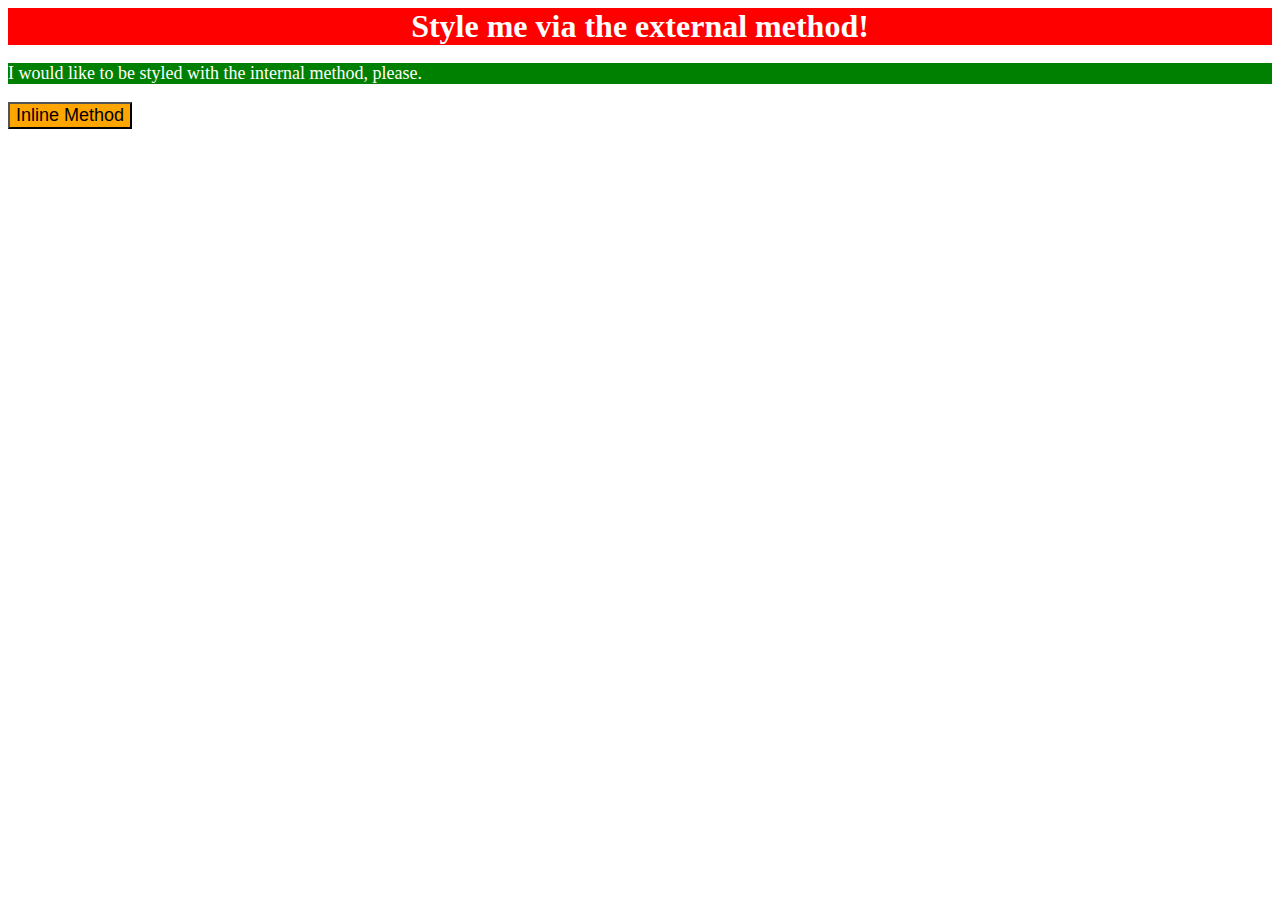
<file: foundations/01-css-methods/index.html>
<!DOCTYPE html>
<html lang="en">
  <head>
    <meta charset="UTF-8">
    <meta http-equiv="X-UA-Compatible" content="IE=edge">
    <meta name="viewport" content="width=device-width, initial-scale=1.0">
    <title>Methods for Adding CSS</title>
    <link rel="stylesheet" href="external.css">

    <style>
      p {
        color: white;
        background-color: green;
        font-size: 18px;    
      }
    </style>

  </head>
  <body>
    <div>Style me via the external method!</div>

    <p>I would like to be styled with the internal method, please.</p>

    <button style="font-size: 18px; background-color: orange; ">Inline Method</button>
  </body>
</html>
</file>
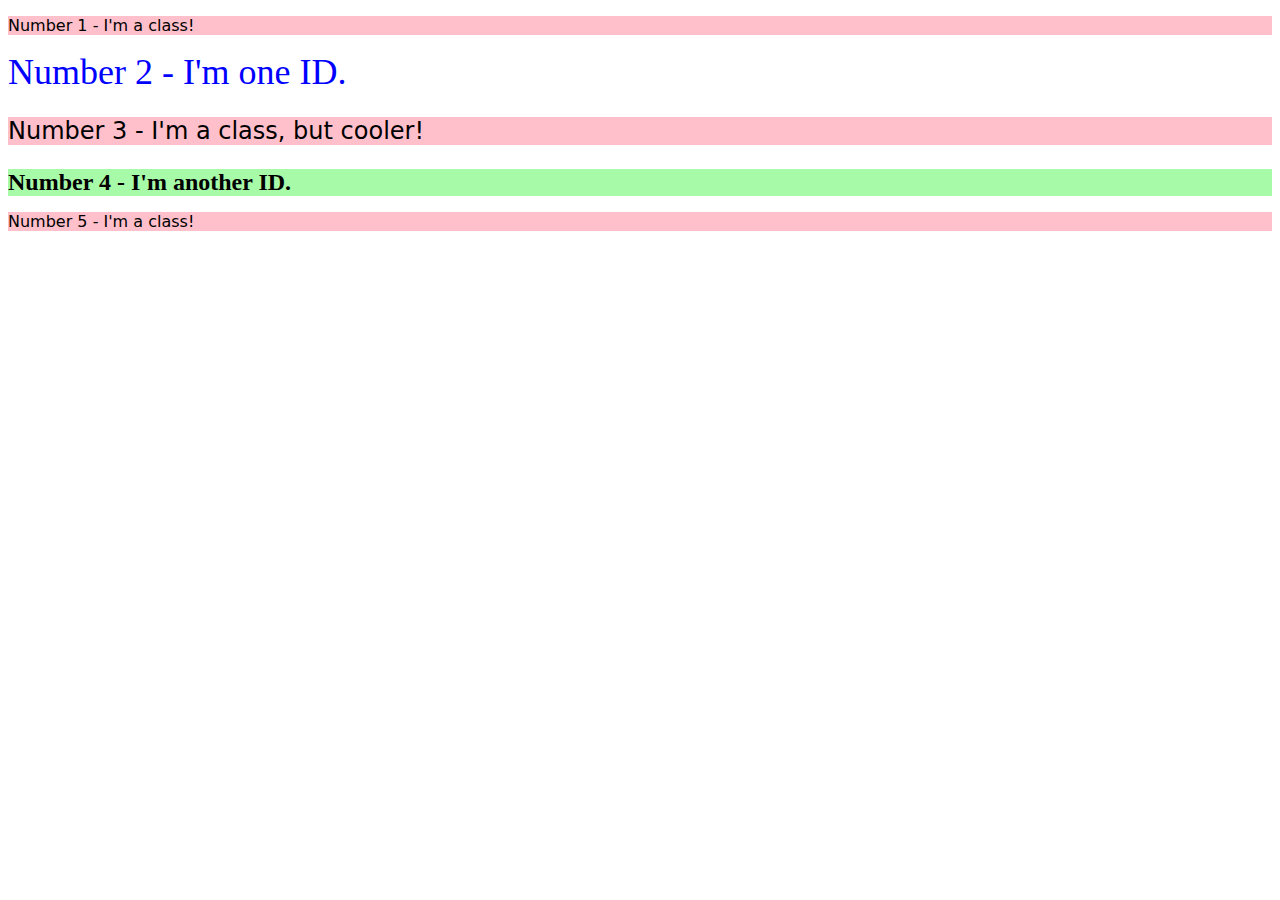
<file: foundations/02-class-id-selectors/index.html>
<!DOCTYPE html>
<html lang="en">
  <head>
    <meta charset="UTF-8">
    <meta http-equiv="X-UA-Compatible" content="IE=edge">
    <meta name="viewport" content="width=device-width, initial-scale=1.0">
    <title>Class and ID Selectors</title>
    <link rel="stylesheet" href="style.css">
  </head>
  <body>
    <p class="odd"> Number 1 - I'm a class!</p>   
    <div id="an-id">Number 2 - I'm one ID.</div>    
    <p class="odd odder">Number 3 - I'm a class, but cooler!</p>    
    <div id="another-id">Number 4 - I'm another ID.</div>
    <p class="odd">Number 5 - I'm a class!</p>
  </body>
</html>
</file>
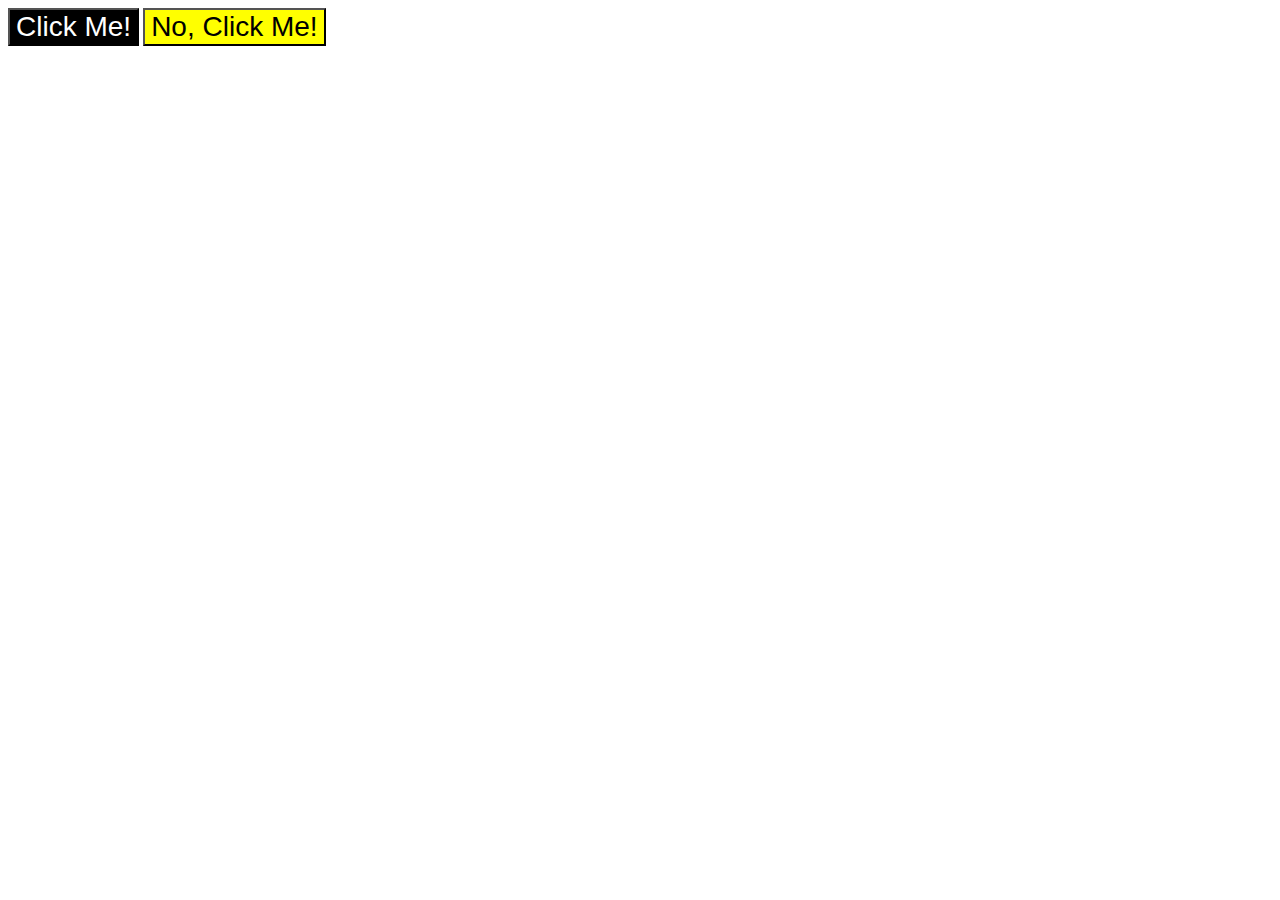
<file: foundations/03-grouping-selectors/index.html>
<!DOCTYPE html>
<html lang="en">
  <head>
    <meta charset="UTF-8">
    <meta http-equiv="X-UA-Compatible" content="IE=edge">
    <meta name="viewport" content="width=device-width, initial-scale=1.0">
    <title>Grouping Selectors</title>
    <link rel="stylesheet" href="style.css">
  </head>
  <body>
    <button class="black">Click Me!</button>
    <button class="yellow">No, Click Me!</button>
  </body>
</html>
</file>
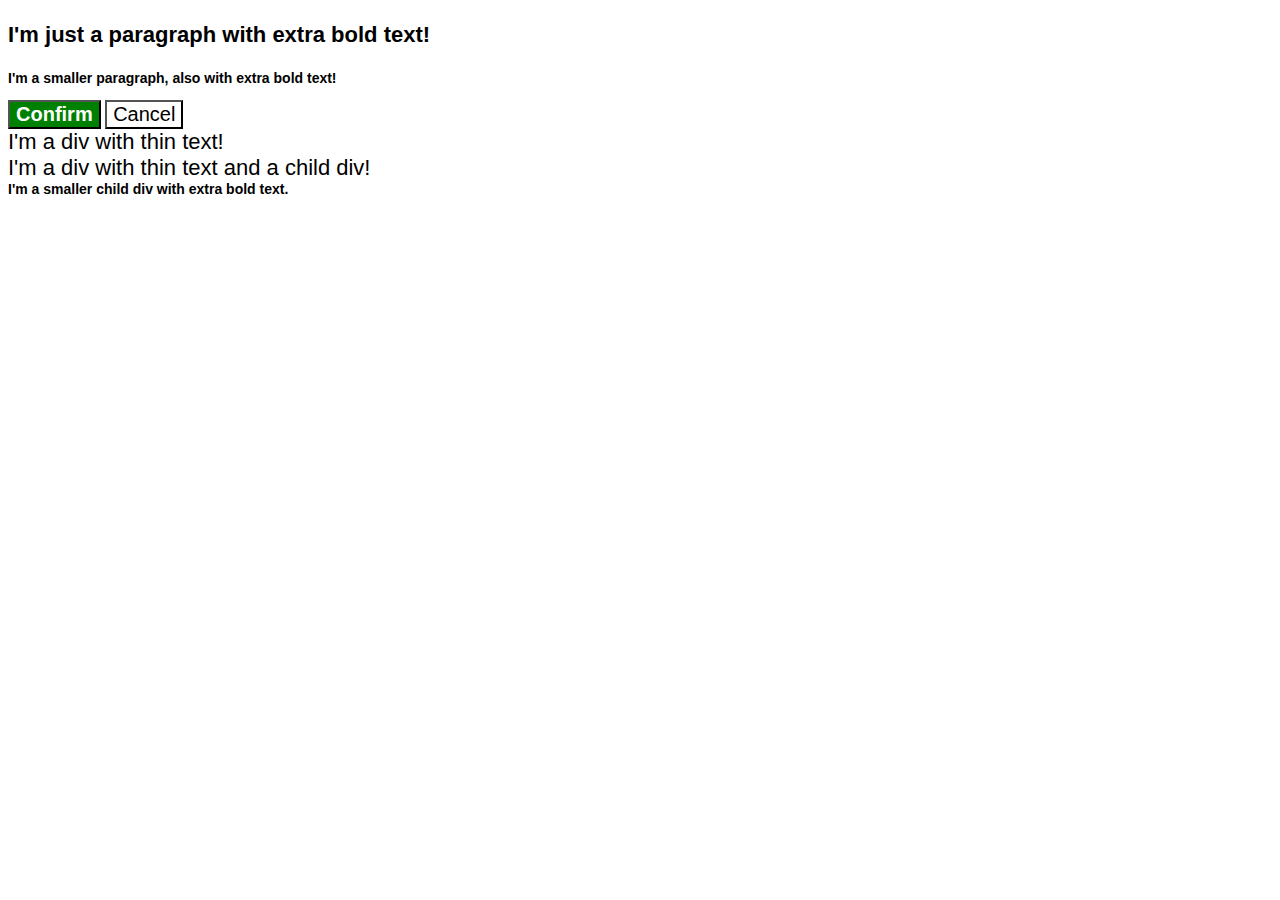
<file: foundations/06-cascade-fix/index.html>
<!DOCTYPE html>
<html lang="en">
  <head>
    <meta charset="UTF-8">
    <meta http-equiv="X-UA-Compatible" content="IE=edge">
    <meta name="viewport" content="width=device-width, initial-scale=1.0">
    <title>Fix the Cascade</title>
    <link rel="stylesheet" href="style.css">
  </head>
  
  <body>
    <p class="para">I'm just a paragraph with extra bold text!</p>
    <p class="para small-para">I'm a smaller paragraph, also with extra bold text!</p>

    <button id="confirm-button" class="button confirm">Confirm</button>
    <button id="cancel-button" class="button cancel">Cancel</button>

    <div class="text">I'm a div with thin text!</div>
    <div class="text">I'm a div with thin text and a child div!
      <div class="text child">I'm a smaller child div with extra bold text.</div>
    </div>
  </body>
</html>
</file>
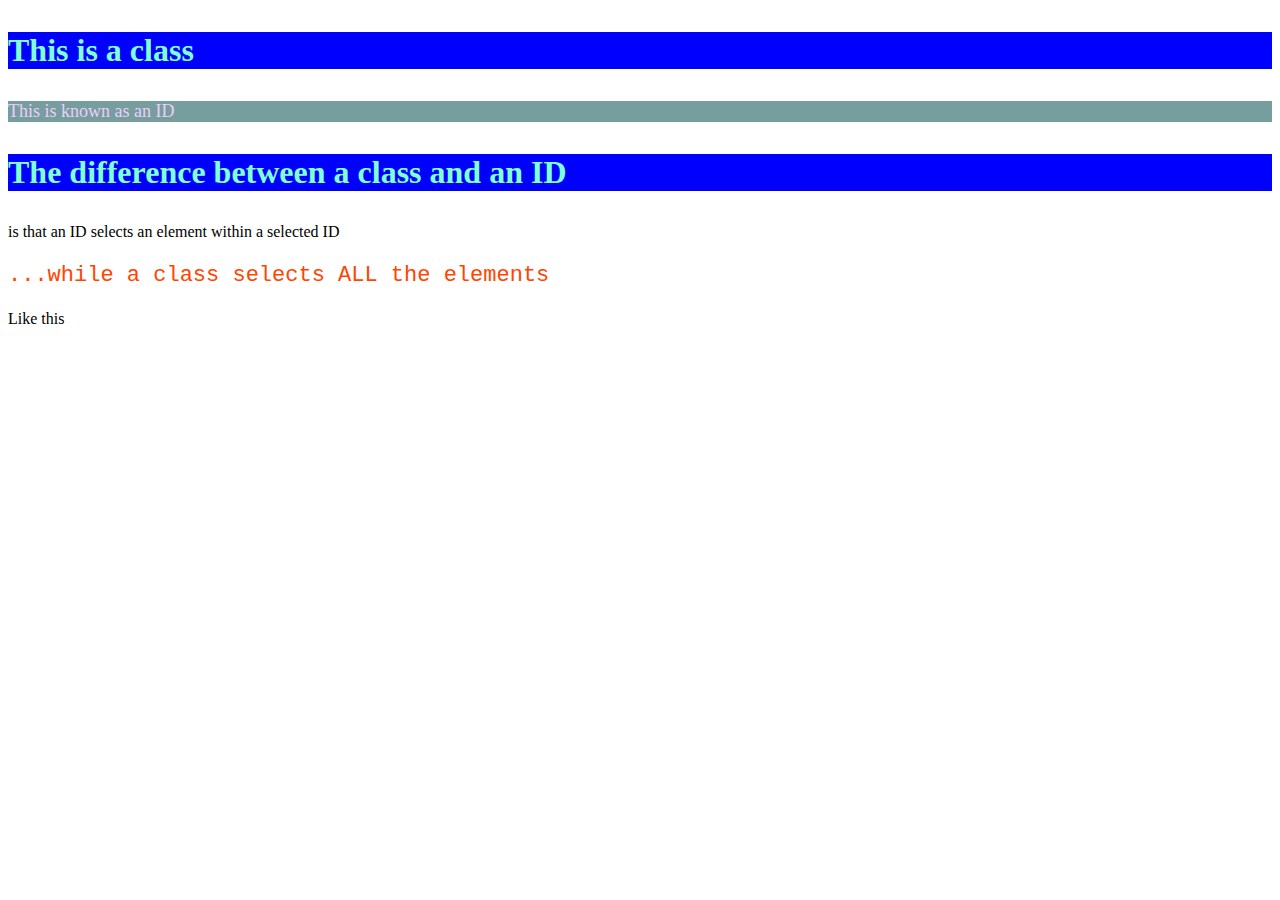
<file: foundations/practice/prac_html2.html>
<!DOCTYPE html>
<html lang="en">
<head>
  <meta charset="UTF-8">
  <meta http-equiv="X-UA-Compatible" content="IE=edge">
  <meta name="viewport" content="width=device-width, initial-scale=1.0">
  <title>Practice HTML and CSS sheet, pt 2</title>
  <link rel="stylesheet" href="prac_css2.css">
</head>

<body>
  <p class="odd">This is a class</p>
  <div id="even">This is known as an ID</div>
  <p class="odd">The difference between a class and an ID</p>
  <div id="evener">is that an ID selects an element within a selected ID</div>
  <p class="odder">...while a class selects ALL the elements</p>
  <div class="evenest">Like this</div>



</body>
</html>
</file>
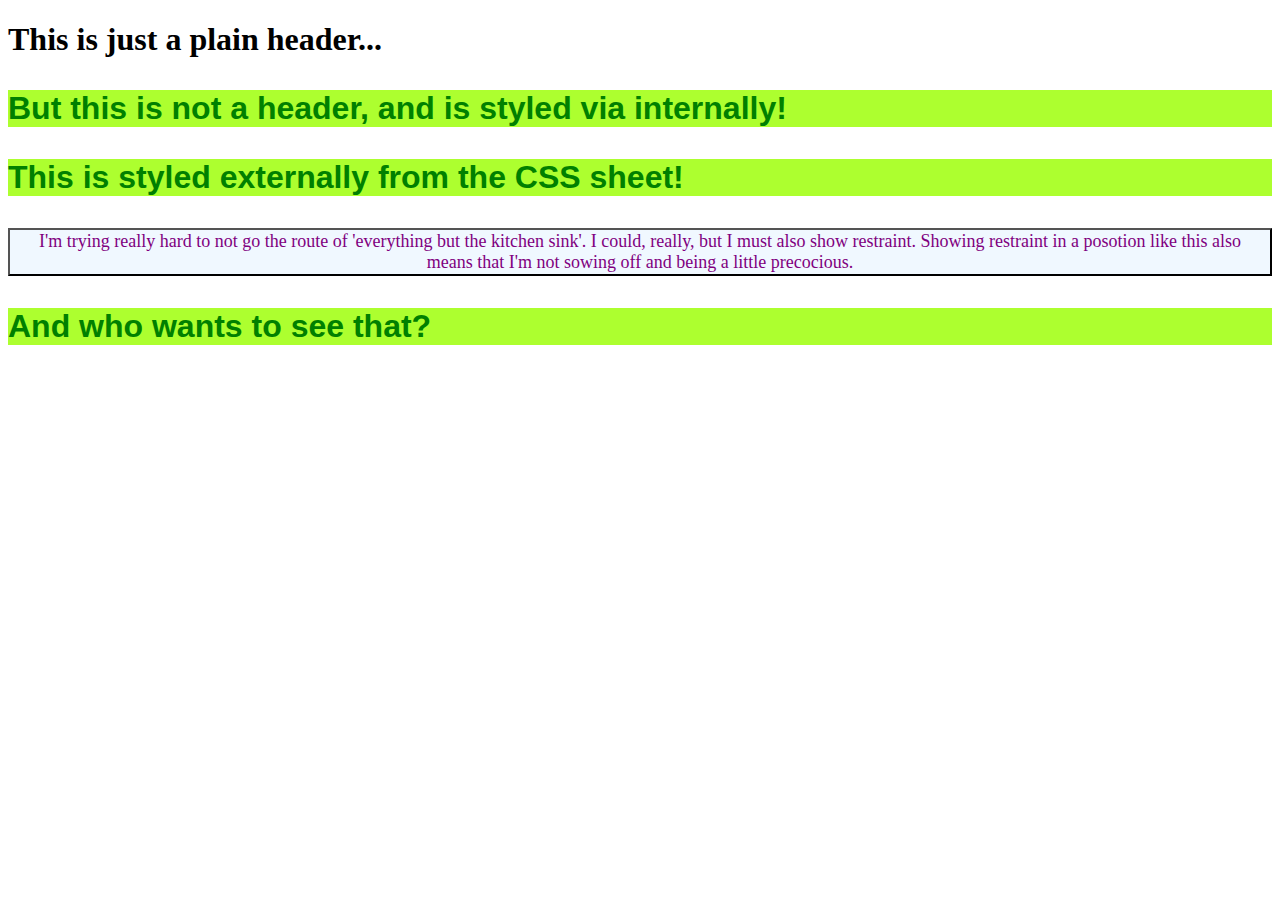
<file: foundations/practice/practice_html1.html>
<!DOCTYPE html>
<html lang="en">
  <head>
    <meta charset="UTF-8">
    <meta http-equiv="X-UA-Compatible" content="IE=edge">
    <meta name="viewport" content="width=device-width, initial-scale=1.0">
    <title>Practice</title>
    <link rel="practice" href="practice.css"> 
    
    <style>
    
      p {
        color: green;
        background-color: greenyellow;
        font-size: 32px;
        font-family: Verdana, Geneva, Tahoma, sans-serif;
        font-weight: bold;      
      }
     
    </style>
  </head>

  <body>  
    <div>
      <h1>This is just a plain header...</h1>         
      <p>But this is not a header, and is styled via internally!</p>         
    </div>  
    <p>This is styled externally from the CSS sheet!</p>
    <button style="font-family: impact; font-style: bold; color: purple; background-color:aliceblue; font-size: 18px;">
      I'm trying really hard to not go the route of 'everything but the kitchen sink'.  
      I could, really, but I must also show restraint.  Showing restraint in a posotion like this also means that 
      I'm not sowing off and being a little precocious.</button>
    <p>And who wants to see that?</p>  
  </body>


  
</html>
</file>
<file: foundations/01-css-methods/external.css>
div {
  background-color: red;
  color: white;
  font-size: 32px;
  text-align: center;
  font-weight: bold;
}
</file>
<file: foundations/02-class-id-selectors/style.css>
.odd {
  background-color: #ffc0cb;
  font-family: verdana, "dejavu sans", sans-serif;
}

.odder {
  font-size: 24px;
}

#an-id {
  color: #0000ff;
  font-size: 36px;
}

#another-id{
  background-color: #a7faa7;
  font-size: 24px;
  font-weight: bold;
}
</file>
<file: foundations/03-grouping-selectors/style.css>
.black,
.yellow {
  font-family: Helvetica, "times new roman", sans-serif;
  font-size: 28px;
}

.black {
  color: #ffffff;
  background-color: #000000;
}

.yellow {
  background-color: #ffff00;
}
</file>
<file: foundations/06-cascade-fix/style.css>
body{
  font-family:Arial, Helvetica, sans-serif
}

.para,
.small-para {
  color: hsl(0, 0%, 0%);
  font-weight: 800;
}

.para {
  font-size: 22px;
}

.small-para {
  font-size: 14px;
  font-weight: 800;
} 

.button.confirm {
  background: green;
  color: white;
  font-weight: bold;
} 

.button {
  background-color: rgb(255, 255, 255);
  color: rgb(0, 0, 0);
  font-size: 20px;
}

.text .child {
  color: rgb(0, 0, 0);
  font-weight: 800;
  font-size: 14px;
}

div.text {
  color: rgb(0, 0, 0);
  font-size: 22px;
  font-weight: 100;
}
</file>
<file: foundations/practice/prac_css2.css>
.odd {
  background-color:blue;
  color:aquamarine;
  font-size: 32px;
  font-weight: 900;
}

.odder {
  font-family:'Courier New', Courier, monospace;
  color: orangered;
  font-size: 22px;
}

#even {
  font-size:large;
  color:rgb(238, 205, 248);
  background-color:rgb(119, 158, 158);
}
</file>
